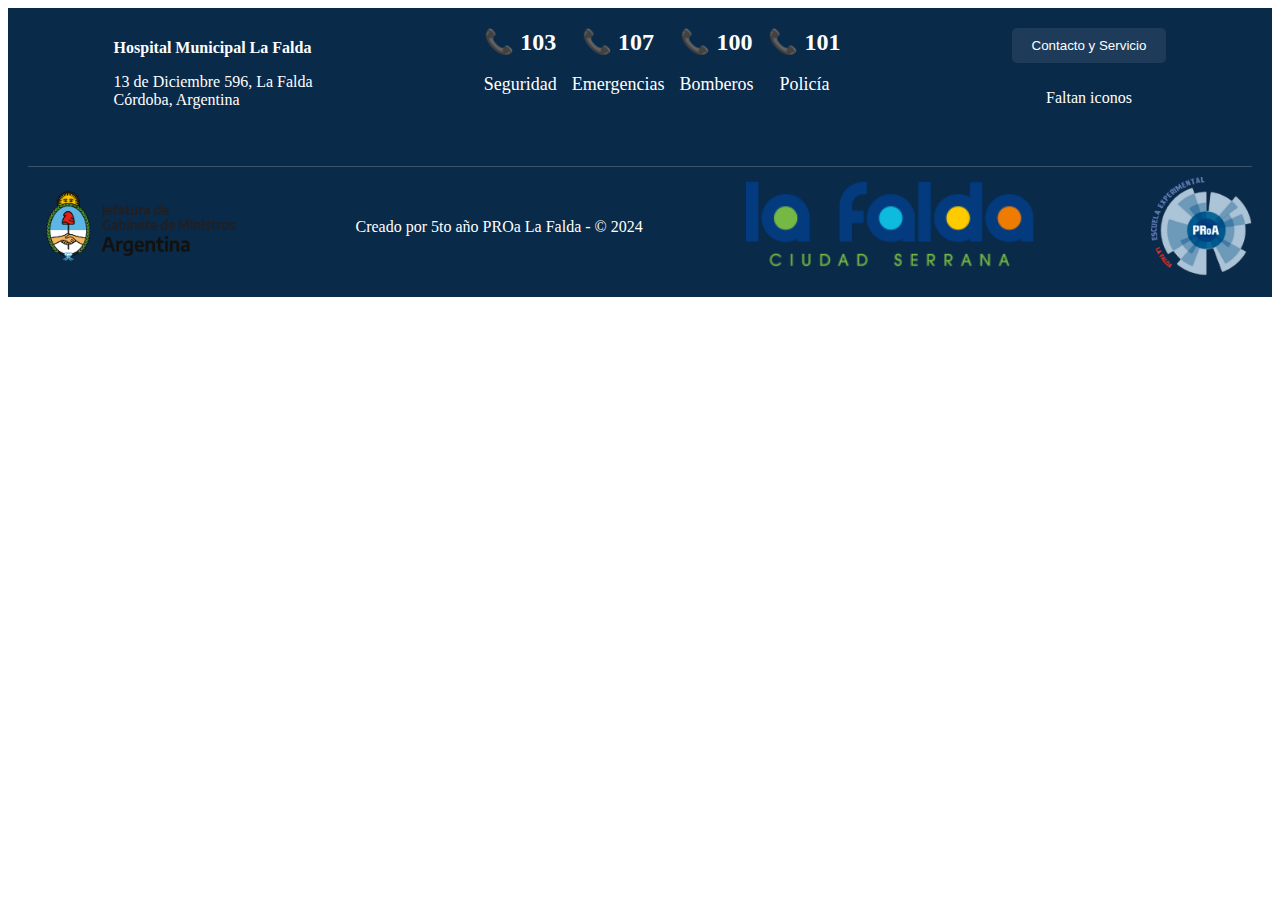
<file: Pagina/footer.html>
<!DOCTYPE html>
<html lang="en">
<head>
    <meta charset="UTF-8">
    <meta name="viewport" content="width=device-width, initial-scale=1.0">
    <title>Footer</title>
    <link rel="stylesheet" href="Estilo/footer.css">
</head>
<body>
    <footer><!-- Digamos que este footer ya esta bastante bien :)-->
        <div class="footer-contact">
            <h1 id="TituloFooter">Hospital Municipal La Falda</h1>
            <p>13 de Diciembre 596, La Falda<br>Córdoba, Argentina</p>
        </div>
    
        <div class="footer-numbers">
            <div class="number">
                <span>📞 103</span>
                <p>Seguridad</p>
            </div>
            <div class="number">
                <span>📞 107</span>
                <p>Emergencias</p>
            </div>
            <div class="number">
                <span>📞 100</span>
                <p>Bomberos</p>
            </div>
            <div class="number">
                <span>📞 101</span>
                <p>Policía</p>
            </div>
        </div>
    
        <div class="footer-contact-button">
            <button>Contacto y Servicio</button>
            <div class="social-icons">
                <p>Faltan iconos</p>
                <a href="#"><i class="fab fa-facebook"></i></a>
                <a href="#"><i class="fab fa-twitter"></i></a>
                <a href="#"><i class="fab fa-instagram"></i></a>
            </div>
        </div>
    
        <div class="footer-bottom">
            <img src="Img/Footer/LogoJefaturaGabinete.png" alt="La Falda Logo">
            <p>Creado por 5to año PROa La Falda - © 2024</p>
            <img src="Img/Footer/LOGO-LA-FALDA.png" alt="Logo La falda">
            <img src="Img/info General/logo proa.png" alt="Programa Logo">
        </div>
    </footer>
    
</body>
</html>
</file>
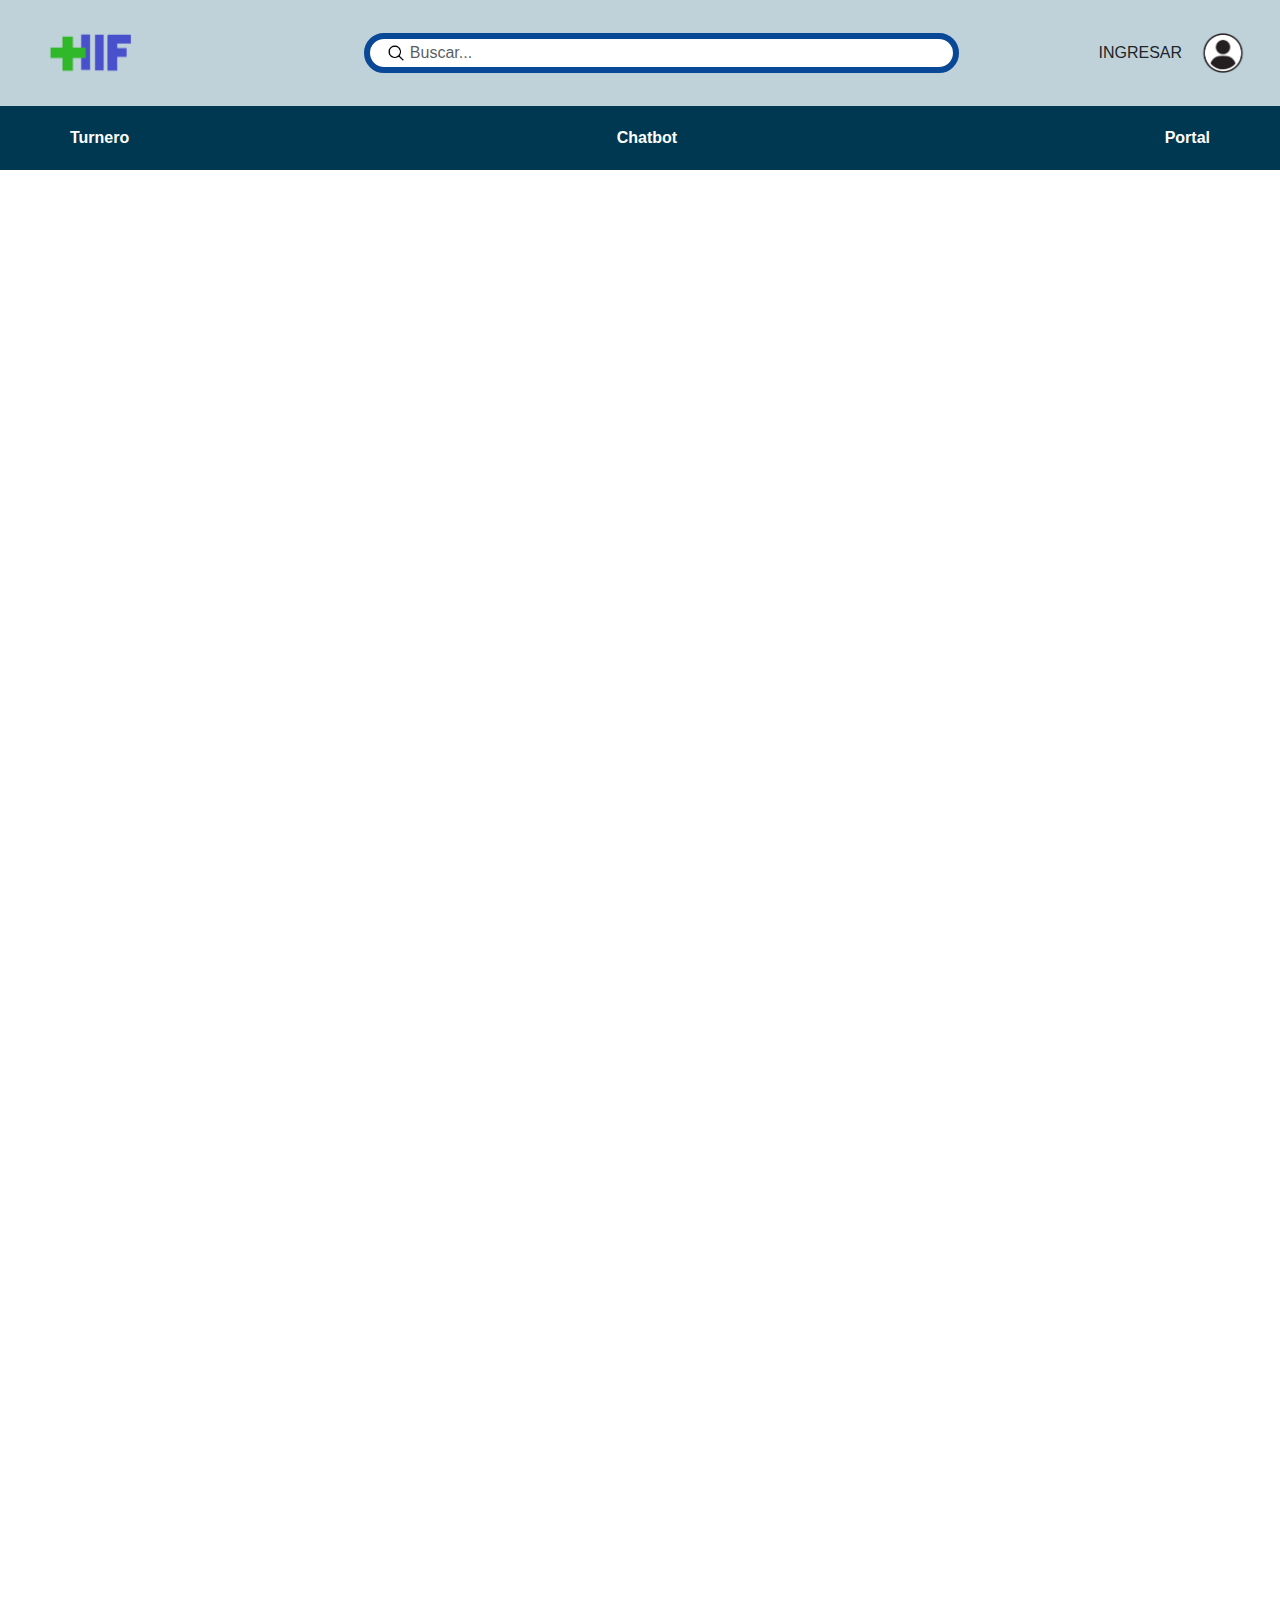
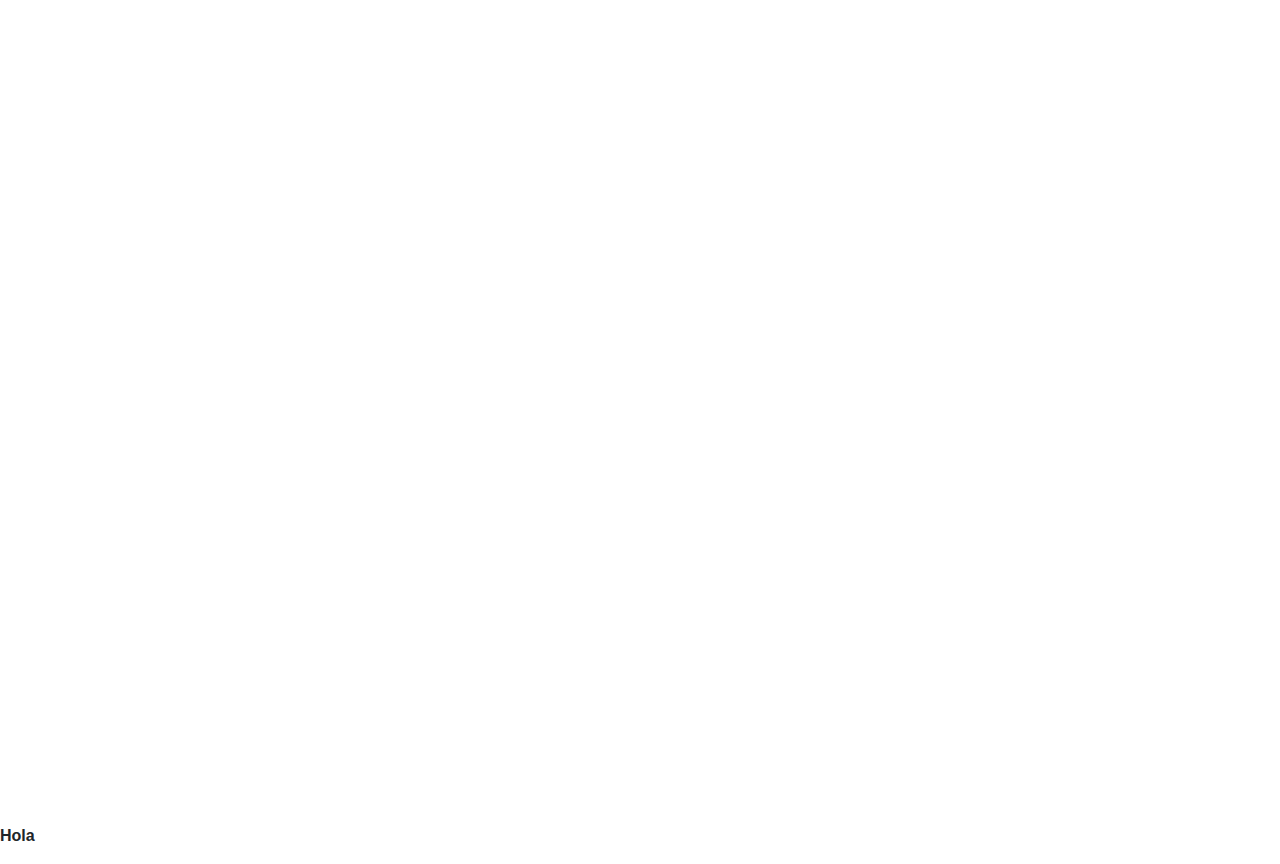
<file: Pagina/header.html>
<!DOCTYPE html>
<html lang="es">
<head>
    <meta charset="UTF-8">
    <meta name="viewport" content="width=device-width, initial-scale=1.0">
    <title>Header</title>
    <link href="https://cdn.jsdelivr.net/npm/bootstrap@5.3.0/dist/css/bootstrap.min.css" rel="stylesheet">
    <link rel="stylesheet" href="Estilo/header.css">
</head>

<body>
    <header>
        <nav class="navbar navbar-expand-lg custom-navbar">
            <div class="container-fluid">
                <a href="index.html" class="navbar-brand">
                    <img src="Img/Header/LogoHospital.png" alt="LogoLafalda">
                </a>
                <button class="navbar-toggler" type="button" data-bs-toggle="collapse" data-bs-target="#navbarSupportedContent" aria-controls="navbarSupportedContent" aria-expanded="false" aria-label="Toggle navigation">
                    <span class="navbar-toggler-icon"></span>
                </button>
                <div class="collapse navbar-collapse" id="navbarSupportedContent">
                    <ul class="navbar-nav me-auto mb-2 mb-lg-0">
                        <li class="nav-item">
                            <a class="nav-link disabled" aria-disabled="true"></a>
                        </li>
                    </ul>
                    <form class="d-flex mx-auto search-form" role="search">
                        <div class="input-group">
                            <div class="relative-container">
                                <input class="form-control search-input" type="search" placeholder="Buscar..." aria-label="Buscar">
                                <span class="input-group-text">
                                    <img src="Img/Header/Lupita.png" alt="Buscar" height="20px">
                                </span>
                            </div>
                        </div>
                    </form>
                    <ul class="navbar-nav">
                        <li class="nav-item">
                            <a class="btn btn-transparent d-flex align-items-center" href="login.html">
                                INGRESAR
                                <img src="Img/Header/Usuario.png" alt="Ingresar" height="20px" class="ms-2">
                            </a>
                        </li>
                    </ul>
                </div>
            </div>
        </nav>
        
        <!-- Botones separados debajo del nav -->
        <div class="BotonesNavbar">
            <button><a href="">Turnero</a></button>
            <button><a href="">Chatbot</a></button>
            <button><a href="">Portal</a></button>
        </div>
    </header>
    <br>
    <br>
    <br>
    <br>
    <br>
    <br>
    <br>
    <br>
    <br>
    <br>
    <br>
    <br>
    <br>
    <br>
    <br>
    <br>
    <br>
    <br>
    <br>
    <br>
    <br>
    <br>
    <br>
    <br>
    <br>
    <br>
    <br>
    <br>
    <br>
    <br>
    <br>
    <br>
    <br>
    <br>
    <br>
    <br>
    <br>
    <br>
    <br>
    <br>
    <br>
    <br>
    <br>
    <br>
    <br>
    <br>
    <br>
    <br>
    <br>
    <br>
    <br>
    <br>
    <br>
    <br>
    <br>
    <br>
    <br>
    <br>
    <br>
    <br>
    <br>
    <br>
    <br>
    <br>
    <br>
    <br>
    <br>
    <br>
    <br>
    <br>
    <br>
    <br>
    <br>
    <br>
    <br>
    <br>
    <br>
    <br>
    <br>
    <br>
    <br>
    <br>
    <br>
    <br>
    <br>
    <br>
    <br>
    <br>
    <br>
    <br>
    <br>
    <br>
    <br>
    <br>
    <br>
    <br>
    <br>
    <br>
    <br>
    <br>
    <br>
    <p>Hola</p>
    <script src="https://cdn.jsdelivr.net/npm/@popperjs/core@2.11.6/dist/umd/popper.min.js"></script>
    <script src="https://cdn.jsdelivr.net/npm/bootstrap@5.3.0/dist/js/bootstrap.min.js"></script>
</body>
</html>
</file>
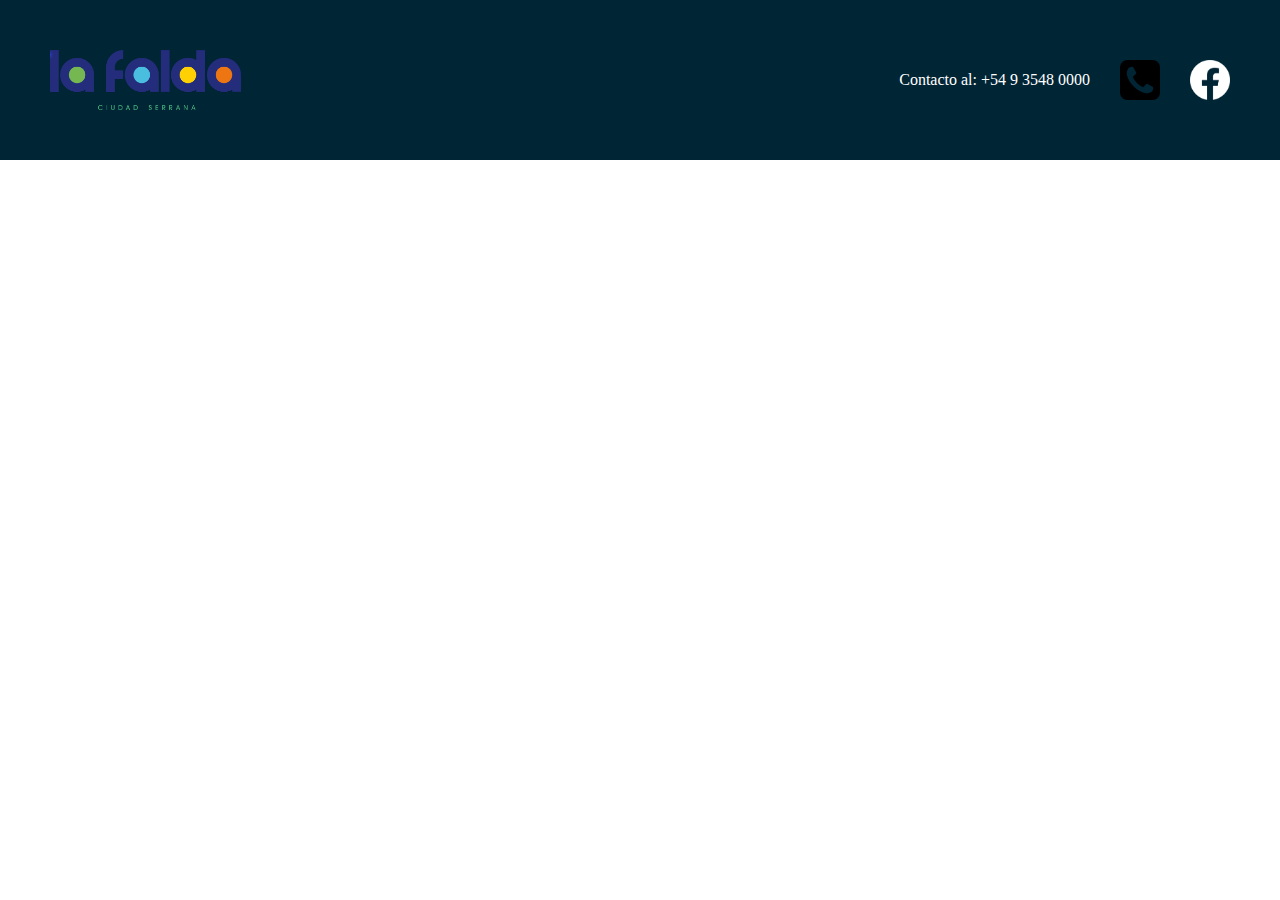
<file: Pagina/AlternativoHeaderFooter/Afooter.html>
<!DOCTYPE html>
<html lang="en">
<head>
    <meta charset="UTF-8">
    <meta name="viewport" content="width=device-width, initial-scale=1.0">
    <title>Footer</title>
    <link rel="stylesheet" href="AEstilo/Style.css">
</head>
<body>
    <div class="footer-container">
        <img src="AImg/lafa.png" alt="Logofalda" height="60px">
        <div class="footer-right">
            <p>Contacto al: +54 9 3548 0000</p>
            <a href="tel:+123456789" class="footer-link">
                <img src="AImg/llamar.png" alt="Llamada">
            </a>
            <a href="https://facebook.com" class="footer-link">
                <img src="AImg/face.png" alt="Facebook">
            </a>
        </div>
    </div>

    <script src="https://cdn.jsdelivr.net/npm/@popperjs/core@2.11.6/dist/umd/popper.min.js"></script>
    <script src="https://cdn.jsdelivr.net/npm/bootstrap@5.3.0/dist/js/bootstrap.min.js"></script>
</body>
</html>
</file>
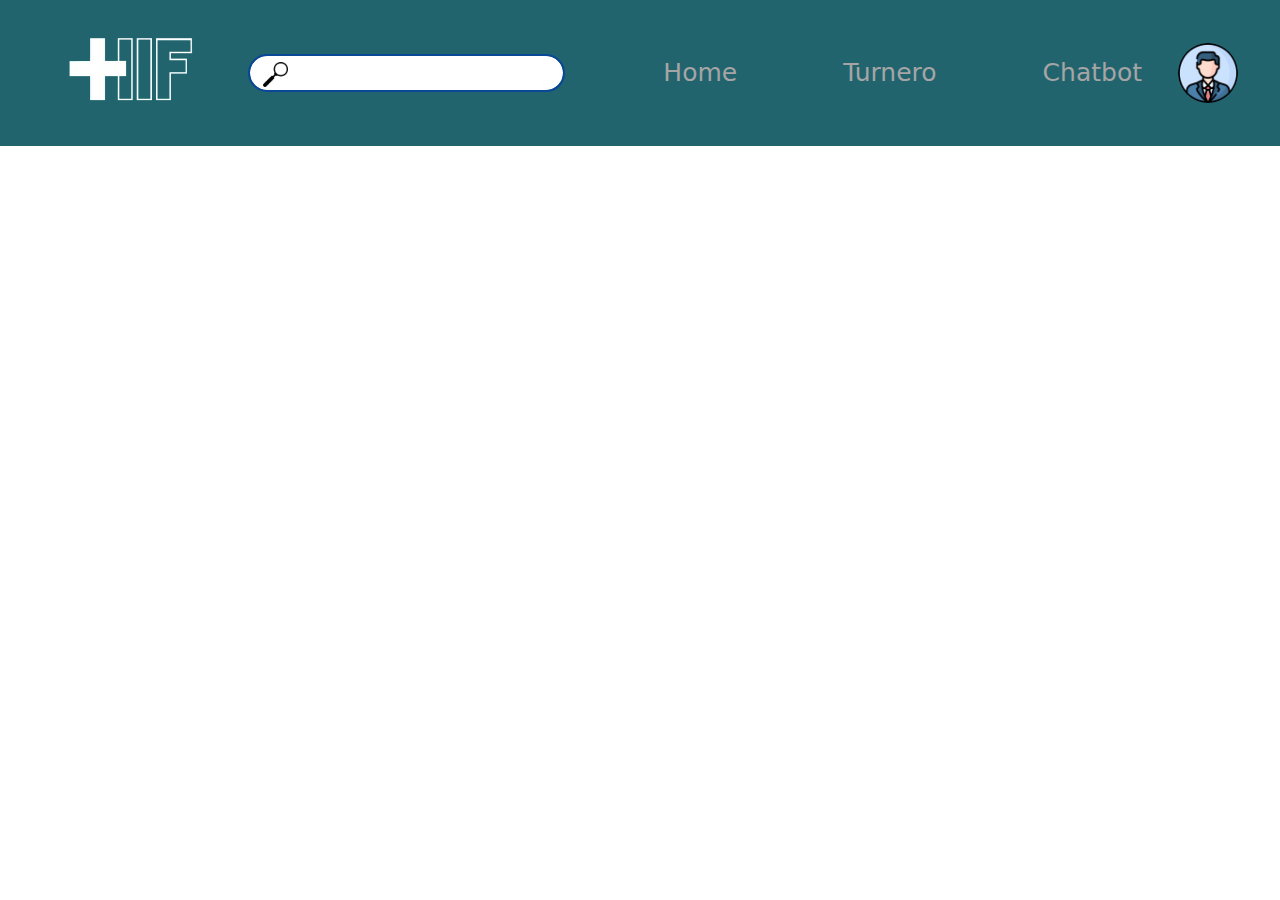
<file: Pagina/AlternativoHeaderFooter/Aheader.html>
<!DOCTYPE html>
<html lang="en">
<head>
    <meta charset="UTF-8">
    <meta name="viewport" content="width=device-width, initial-scale=1.0">
    <title>Header</title>
    <link href="https://cdn.jsdelivr.net/npm/bootstrap@5.3.0/dist/css/bootstrap.min.css" rel="stylesheet">
    <link rel="stylesheet" href="AEstilo/Style.css">
</head>
<body>
    <header class="custom-header">
        <nav class="navbar navbar-expand-lg">
            <div class="container-fluid">
                <a href="index.html" class="navbar-brand">
                    <img src="AImg/LogoHLF.png" alt="LogoLafalda">
                </a>

                <form class="d-flex mx-auto search-form">
                    <img src="AImg/lupa.png" alt="lupa" id="Alupa">
                    <input class="form-control search-input" type="search">
                </form>

                <div class="collapse navbar-collapse" id="navbarNav">
                    <ul class="navbar-nav me-auto mb-2 mb-lg-0">
                        <li class="nav-item">
                            <a class="nav-link" href="#">Home</a>
                        </li>
                        <li class="nav-item">
                            <a class="nav-link" href="#">Turnero</a>
                        </li>
                        <li class="nav-item">
                            <a class="nav-link" href="#">Chatbot</a>
                        </li>
                    </ul>
                    
                    <a class="btn btn-profile ms-3" href="login.html">
                        <img src="AImg/Perfil.png" alt="Perfil" height="60px">
                    </a>
                </div>
            </div>
        </nav>
    </header>

    <script src="https://cdn.jsdelivr.net/npm/@popperjs/core@2.11.6/dist/umd/popper.min.js"></script>
    <script src="https://cdn.jsdelivr.net/npm/bootstrap@5.3.0/dist/js/bootstrap.min.js"></script>
</body>
</html>
</file>
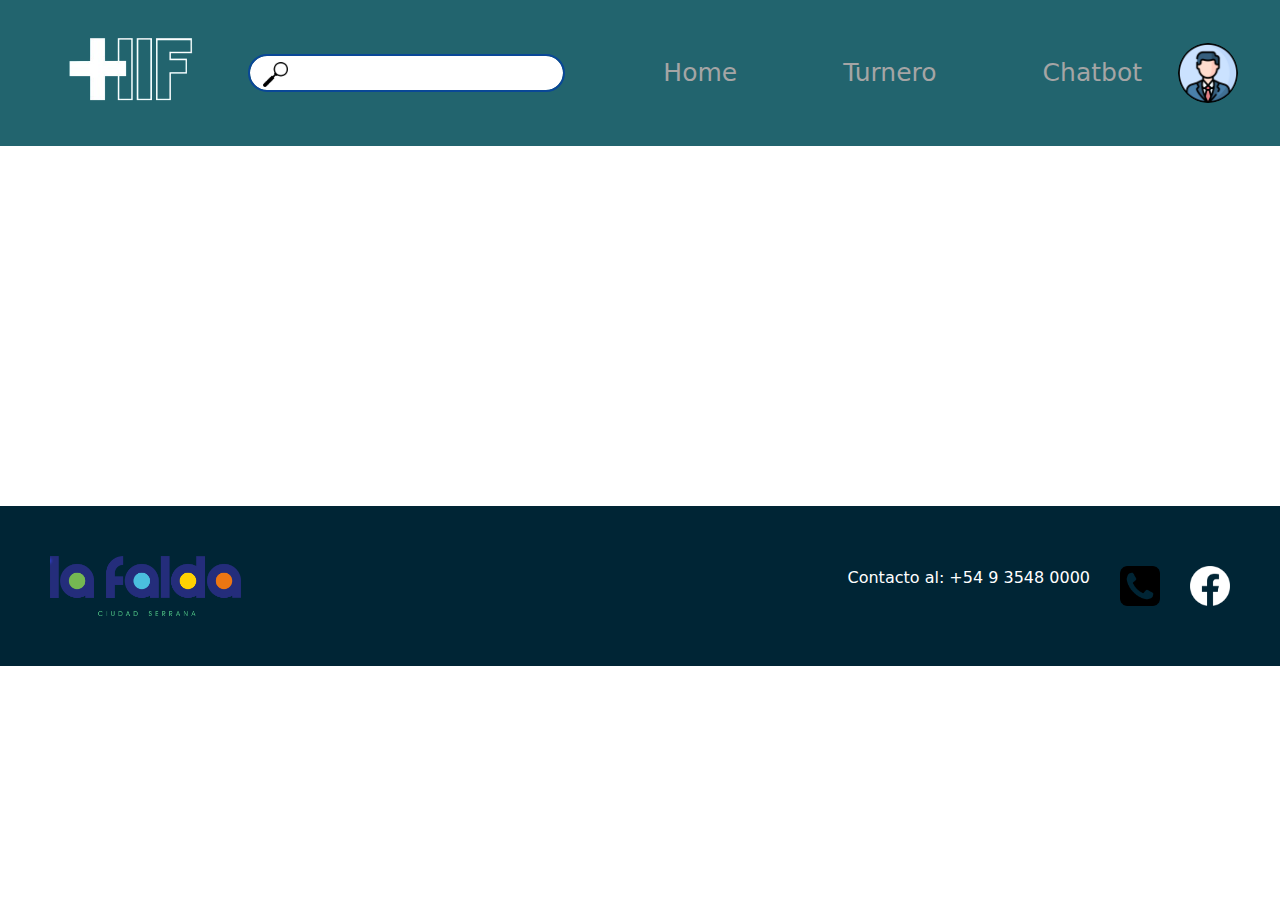
<file: Pagina/AlternativoHeaderFooter/AIndex.html>
<!DOCTYPE html>
<html lang="en">
<head>
    <meta charset="UTF-8">
    <meta name="viewport" content="width=device-width, initial-scale=1.0">
    <title>Index</title>
    <link href="https://cdn.jsdelivr.net/npm/bootstrap@5.3.0/dist/css/bootstrap.min.css" rel="stylesheet">
    <link rel="stylesheet" href="AEstilo/Style.css">
</head>
<body>
    <header class="custom-header">
        <nav class="navbar navbar-expand-lg">
            <div class="container-fluid">
                <a href="index.html" class="navbar-brand">
                    <img src="AImg/LogoHLF.png" alt="LogoLafalda">
                </a>

                <form class="d-flex mx-auto search-form">
                    <img src="AImg/lupa.png" alt="lupa" id="Alupa">
                    <input class="form-control search-input" type="search">
                </form>

                <div class="collapse navbar-collapse" id="navbarNav">
                    <ul class="navbar-nav me-auto mb-2 mb-lg-0">
                        <li class="nav-item">
                            <a class="nav-link" href="#">Home</a>
                        </li>
                        <li class="nav-item">
                            <a class="nav-link" href="#">Turnero</a>
                        </li>
                        <li class="nav-item">
                            <a class="nav-link" href="#">Chatbot</a>
                        </li>
                    </ul>
                    
                    <a class="btn btn-profile ms-3" href="login.html">
                        <img src="AImg/Perfil.png" alt="Perfil" height="60px">
                    </a>
                </div>
            </div>
        </nav>
    </header>
    <main>
        <br>
        <br>
        <br>
        <br>
        <br>
        <br>
        <br>
        <br>
        <br>
        <br>
        <br>
        <br>
        <br>
        <br>
        <br>
    </main>
    <footer>
        <div class="footer-container">
            <img src="AImg/lafa.png" alt="Logofalda" height="60px">
            <div class="footer-right">
                <p>Contacto al: +54 9 3548 0000</p>
                <a href="tel:+123456789" class="footer-link">
                    <img src="AImg/llamar.png" alt="Llamada">
                </a>
                <a href="https://facebook.com" class="footer-link">
                    <img src="AImg/face.png" alt="Facebook">
                </a>
            </div>
        </div>
    </footer>

    <script src="https://cdn.jsdelivr.net/npm/@popperjs/core@2.11.6/dist/umd/popper.min.js"></script>
    <script src="https://cdn.jsdelivr.net/npm/bootstrap@5.3.0/dist/js/bootstrap.min.js"></script>
</body>
</html>
</file>
<file: Pagina/Estilo/footer.css>
footer {
    background-color: #0A2A4A;
    color: white;
    padding: 20px;
    text-align: center;
    display: flex;
    flex-wrap: wrap;
    justify-content: space-around;
}

#TituloFooter   {
    font-size: 100%;
}
.footer-contact {
    text-align: left;
    max-width: 300px;
}

.footer-numbers {
    display: flex;
    gap: 15px;
    justify-content: center;
}

.number {
    text-align: center;
    font-size: 18px;
}

.number span {
    font-size: 24px;
    font-weight: bold;
}

.footer-contact-button {
    display: flex;
    flex-direction: column;
    align-items: center;
}

.footer-contact-button button {
    background-color: #1E3B5A;
    color: white;
    padding: 10px 20px;
    border: none;
    border-radius: 5px;
    cursor: pointer;
    margin-bottom: 10px;
}

.footer-contact-button .social-icons a {
    color: white;
    margin: 0 10px;
    font-size: 20px;
}

.footer-bottom {
    display: flex;
    justify-content: space-between;
    align-items: center;
    flex-wrap: wrap;
    margin-top: 20px;
    width: 100%;
    border-top: 1px solid rgba(255, 255, 255, 0.2);
    padding-top: 10px;
}

.footer-bottom img {
    height: 100px;
}
</file>
<file: Pagina/Estilo/header.css>
*   {
    font-family: "Poppins", sans-serif;
    font-weight: 700;
    font-style: normal;
}

header  {
    top: 0;
    position: fixed;
    width: 100%;
    z-index: 3;
}
.custom-navbar {
    background-color: #bfd2d9; /* Color del header */
}

.navbar-toggler {
    border: none;
    background: none;
}
Pagina\Img\Header\IconoMenu.png
.navbar-toggler-icon {
    background-image: url('Pagina\Img\Header\IconoMenu.png');
    background-size: contain;
    background-repeat: no-repeat;
    width: 30px;
    height: 30px;
}

.navbar-brand img {
    height: 80px;
}

.search-form {
    width: 100%;
    display: flex;
    justify-content: center;
    flex-wrap: nowrap; /* Evita que los elementos se muevan a la siguiente línea */
}

.input-group {
    display: flex;
    align-items: center; /* Alinea verticalmente los elementos dentro del input-group */
    width: 70%;
    overflow: visible;
    border-radius: 20px;
    flex-wrap: nowrap; /* Evita que los elementos se muevan a la siguiente línea */
}

.relative-container {
    position: relative;
    width: 100%;
}

.search-input {
    padding-left: 40px; /* Ajusta según sea necesario */
    border-radius: 20px;
    border: 6px solid #094797;
    height: 40px; /* Ajusta según sea necesario */
}

.input-group-text {
    position: absolute;
    left: 10px; /* Ajusta según sea necesario */
    top: 50%;
    transform: translateY(-50%);
    background: transparent;
    border: none;
    z-index: 1;
}

.btn-transparent {
    background: transparent;
    border: none;
    display: flex;
    align-items: center;
}

.btn-transparent img {
    height: 40px;
    margin-left: 5px; /* Mueve la imagen a la derecha del texto */
}
/* Botones Navbar */
.BotonesNavbar {
    display: flex;
    justify-content: space-between; /* Distribuir los botones uniformemente */
    background-color: #003851; /* Color de fondo de la barra */
    padding: 10px 50px; /* Ajusta el padding a tu gusto */
}

.BotonesNavbar button {
    background-color: #003851; /* Color del botón */
    color: white; /* Texto blanco */
    border: none; /* Quita los bordes */
    padding: 10px 20px; /* Ajusta el tamaño del botón */
    cursor: pointer;
    font-size: 16px; /* Tamaño de la fuente */
}


.BotonesNavbar a {
    color: white; /* Mantén el texto del link blanco */
    text-decoration: none; /* Quitar el subrayado del enlace */
}

.BotonesNavbar button a {
    display: block;
    width: 100%; /* Hacer que el link ocupe todo el botón */
    height: 100%;
    text-align: center; /* Centrar el texto en el botón */
}


@media (max-width: 992px) {
    .search-form {
        width: 100%;
        margin-bottom: 1rem;
        display: flex;
        flex-wrap: nowrap; /* Asegura que los elementos se mantengan en una línea */
    }

    .navbar-collapse {
        display: flex;
        flex-direction: row; /* Cambia la dirección del contenido colapsado a una fila */
        justify-content: space-between;
        align-items: center;
        flex-wrap: nowrap; /* Evita que los elementos se muevan a la siguiente línea */
    }

    .input-group {
        width: 70%;
        margin-bottom: 0;
        flex-wrap: nowrap; /* Evita que los elementos se muevan a la siguiente línea */
    }

    .navbar-nav {
        display: flex;
        align-items: center;
    }

    .btn-transparent {
        margin-bottom: 20px;
        margin-left: 10px; /* Ajusta el espaciado en dispositivos pequeños */
    }
}
</file>
<file: Pagina/AlternativoHeaderFooter/AEstilo/Style.css>
*       {
    margin: 0;
}

.custom-header {
    background-color: #22646E;
    padding: 10px 0;
}

#Alupa     {
    position: relative;
    left: 40px;
    top: 8px;
    height: 25px;
    z-index: 4;
}

.navbar-brand img {
    margin-left: 50px;
    height: 100px;
}

.nav-link {
    margin-left: 90px;
    font-size: 25px;
    color: #a5a5a5;
}

.search-form {
    width: 40%;
}

.search-input {
    border-radius: 20px;
    border: 2px solid #094797;
    padding: 5px 20px;
}

.btn-profile {
    background: none;
    border: none;
    padding-right: 30px;
    cursor: pointer;
}

.btn-profile img {
    border-radius: 50%;
}

button  {
    background-color: transparent;
    border: 0;
}
/*------------------------------------------------*/


.footer-container {
    padding: 50px;
    background-color: #002535;
    display: flex;
    justify-content: space-between;
    align-items: center;
}

p       {
    color: white;
}
.footer-right {
    display: flex;
    align-items: center;
    gap: 30px; /* Espacio entre los elementos */
}

.footer-link {
    text-decoration: none;
    color: #000;
}

.footer-link img {
    height: 40px; /* Ajusta el tamaño de los íconos */
    vertical-align: middle;
}
</file>
